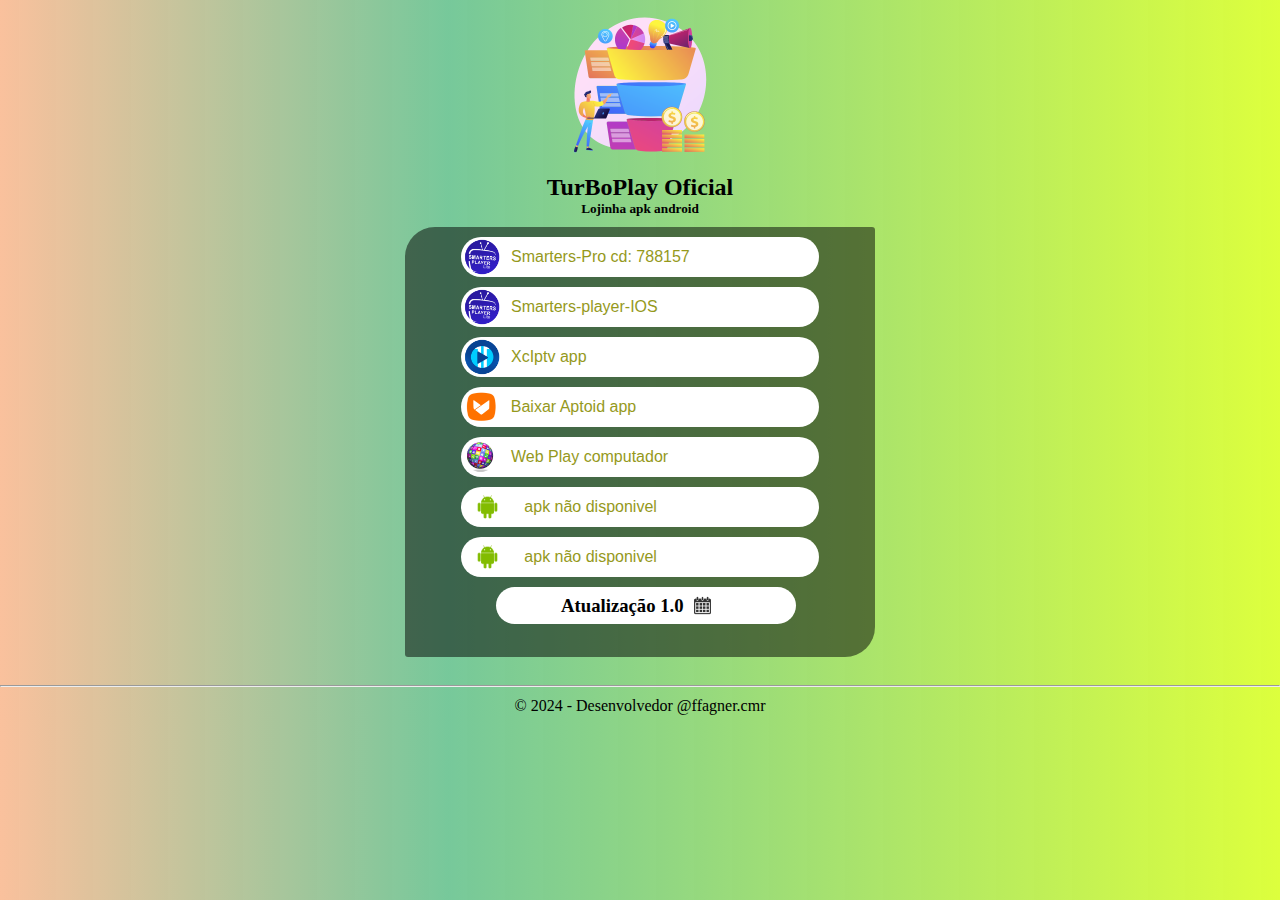
<file: index.html>
<!DOCTYPE html>
<html lang="pt-br">
<head>
  <link rel="icon" href="img/Design sem nome (46).png">
  <meta charset="UTF-8">
  <meta name="viewport" content="width=device-width, initial-scale=1.0">
  <title>NetPllus</title>
  <link rel="stylesheet" href="/main.css">
</head>
<body>
  <header>
    <div class="container">
        <p class="logo">
        <img src="img/Design sem nome (44).png" />
        <h2>TurBoPlay Oficial</h2>
        </p>
        <h5>Lojinha apk android</h5>
    </div>
</header>
<section class="container">
    <div class="links">
        <ul>
          <li>
            <img src="/img/Design sem nome (46).png" title="fale com migo!">
            <a href="https://www.mediafire.com/file/sj4glq8u1ojqosa/smarters_pro.apk/file">Smarters-Pro cd: 788157</a>
          </li>
        </ul>
        <ul>
          <li>
            <img src="/img/Design sem nome (46).png" title="fale com migo!">
            <a href="https://apps.apple.com/br/app/smarters-player-lite/id1628995509">Smarters-player-IOS</a>
          </li>
        </ul>
        <ul>
          <li>
            <img src="/img/Design sem nome (45).png" title="fale com migo!">
            <a href="https://xciptv-player.softonic.com.br/android">XcIptv app</a>
          </li>
        </ul>
        <ul>
          <li>
            <img src="/img/Aptoide.png" title="fale com migo!">
            <a href="https://aptoide.br.aptoide.com/app">Baixar Aptoid app</a>
          </li>
        </ul>
        <ul>
          <li>
            <img src="/img/Design sem nome (47).png" title="fale com migo!">
            <a href="http://assistir.webplayer.one/">Web Play computador</a>
          </li>
        </ul>
        <ul>
          <li>
              <img src="/img/android-logo-0.png"title="fale com migo!">
              <a href="https://linktv.site/smarterslite">apk não disponivel</a>
          </li>
        </ul>
        <ul>
          <li>
            <img src="/img/android-logo-0.png"title="fale com migo!">
            <a href="#">apk não disponivel</a>
          </li>
        </ul>
        <ul class="logs">
          <ol>
            <h3>Atualização 1.0</h3>
            <img src="/img/date.jpg" >
            <!-- <a href="#"><img  src="/img/instagram.png"> -->
            </a>
          </ol>
        </ul>
    </div>
</section>
<br/>
<hr>
<footer>
  <div class="roda-pe">
    <p> &copy 2024 - Desenvolvedor @ffagner.cmr</p>
  </div>
</footer>
</body>
</html>
</file>
<file: main.css>
*{
    padding: 0;
    margin: 0;
    box-sizing: border-box;
}
.container {
    max-width: 1280px;
    width: 100%;
    margin: 0 auto;
}
body{
    background: rgb(248,169,119);
    background: linear-gradient(90deg, rgba(248,169,119,0.7198529069831057) 0%, rgba(53,174,106,0.6750349798122374) 35%, rgba(210,255,0,0.7618697137057948) 100%);
}
.logo img{
    height:150px;
    margin: 10px 0;
}
/* .logo,
h2,h5{
        justify-content: space-around;
        display: flex;
}*/

header, .container{
        flex-direction: column;
        display: flex;
        align-items: center;
    }

header h5{
    margin: 0 0 10px;
}

header ,ul{
    padding: 0 30px;
}

header img{
        transition: 300ms;
    }
    header img:hover{
        transform: scale(1.1);
    }

/* ======================SECTION============================ */

    .links {
        background: rgba(0,0,0,0.5);
        width: 470px;
        height: 430px;
        padding: 0 1px;
        border-radius:30px 3px 30px;
        /* margin: 3px 400px; */
    }

    section img{
        height: 40px;
    }

        .links li {
        height: 40px;
        margin: 10px 25px;
        display: flex;
        border-radius: 59px;
        background-color: rgb(255, 255, 255);
        transition: 400ms;
    }
    .links   li:hover{
        background-color: rgb(0, 0, 0);
        transform: scale(1.03);
    }


    .links li a{
        padding: 0 10px;
    }
    
    .links a{
        display: flex;
        align-items: center;
        text-decoration: none;
        color: rgb(149, 153, 28);
        font-family: 'Segoe UI', Tahoma, Geneva, Verdana, sans-serif;
    }

    .logs h3{
        margin: 0 0 0 65px;
    }

    .logs ol{
        background-color: rgb(255, 255, 255);
        align-items: center;
        border-radius: 20px;
        display: flex;
        width: 300px;
        margin: 0 60px; /*siga-nos*/
    }
    .logs ol:hover{
        background-color: rgb(226, 150, 43);
    }

    .logs  img{
        height: 37px;
        padding: 0px;
        border-radius: 20px;
    }


    footer p{
        justify-content: center;
        display: flex;
    }
    hr{
        margin: 10px 0;
    }
/* =========TELA PEQUENA======== */
@media screen and (max-width: 1020px){
    .links {
        background: rgba(0,0,0,0.5);
        width: 319px;
        height: 410px;
        padding: 3px;
        border-radius:40px 30px 30px;
        /* margin: 20px 40px; */
    }

    .links li a{
        padding: 10px;
    }

    section img{
        height: 40px;
    }

    .links li {
        height: 40px;
        display: flex;
        border-radius: 59px;
        background-color: rgb(255, 255, 255);
        transition: 400ms;
    }

    .links ul{
        padding: 0 1px;
    }

    .logs ol{
        background-color: rgb(255, 255, 255);
        align-items: center;
        border-radius: 20px;
        display: flex;
        width: 200px;
        margin: 0 54px; /*siga-nos*/
    }

    .logs h3{
        margin: 0 4px 0 19px;
        font-size: 15px;
    }
    body{
        background: rgb(238,174,202);
background: radial-gradient(circle, rgb(156, 61, 82) 0%, rgb(232, 231, 208) 100%);
    }

}
</file>
